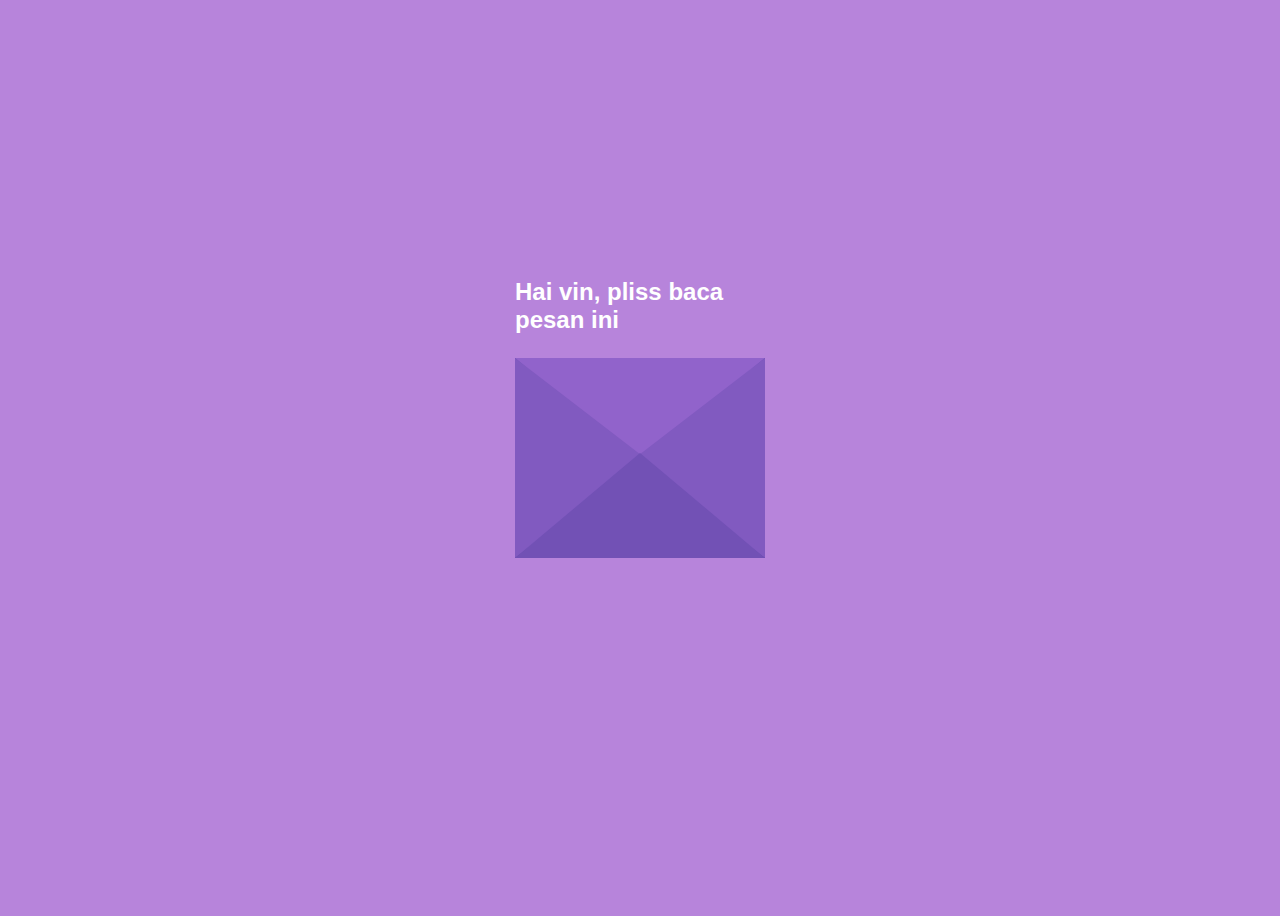
<file: index.html>
<!DOCTYPE html>
<html lang="en">
  <head>
    <meta charset="UTF-8" />
    <meta name="viewport" content="width=device-width, initial-scale=1.0" />
    <title>untoldcoding</title>
    <link rel="stylesheet" href="Style3.css" />
  </head>
  <body>
    <div class="envelope">
    
      <div class="back"></div>
      <div class="letter">
   
        <div class="heart">
          <img src="nailoing.png">
        </div>
       
        <div class="text">
          <a href="pesan.html" >tekan ini</a>
          <p>
            Vin aku pingin ngomong <br />
            pliss baca yaa <br />
            aku harap kamu seneng <br />
            tekan tulisan pesan vin
          </p>

        
          
        </div>
      </div>
      <div class="front"></div>
      <div class="top"></div>
      <div class="shadow"></div>
      <div class="text1">
        <h2>Hai vin, pliss baca pesan ini</h2>
      </div>
    </div>
  </body>
</html>
</file>
<file: Style3.css>
body {
  display: flex;
  align-items: center;
  justify-content: center;
  height: 100vh;
  background: #b784db;
}
.envelope {
  position: relative;
  cursor: pointer;
}

.back {
  position: relative;
  width: 250px;
  height: 200px;
  background: #6247aa;
}
.front {
  position: absolute;
  border-right: 130px solid #815ac0;
  border-top: 100px solid transparent;
  border-bottom: 100px solid transparent;
  height: 0;
  width: 0;
  top: 0;
  left: 120px;
  z-index: 3;
}
.front:before {
  content: "";
  position: absolute;
  border-left: 130px solid #815ac0;
  border-top: 100px solid transparent;
  border-bottom: 100px solid transparent;
  height: 0;
  width: 0;
  top: -100px;
  left: -120px;
}
.front:after {
  content: "";
  position: absolute;
  border-bottom: 105px solid #7251b5;
  border-left: 125px solid transparent;
  border-right: 125px solid transparent;
  height: 0;
  width: 0;
  top: -5px;
  left: -120px;
}
.top {
  position: absolute;
  border-top: 105px solid #9163cb;
  border-left: 125px solid transparent;
  border-right: 125px solid transparent;
  height: 0;
  width: 0;
  top: 0;
  transform-origin: top;
  transition: 0.4s;
}
.envelope:hover .top {
  transform: rotateX(160deg);
}
.letter {
  position: absolute;
  background: white;
  width: 230px;
  height: 180px;
  top: 10px;
  left: 10px;
  transition: 0.2s;
}
.envelope:hover .letter {
  transform: translateY(-100px);
  z-index: 2;
}
.text1 {
  position: absolute;
  color: white;
  font-family: sans-serif;
  top: -50%;
}
.text {
  text-align: center;
  font-size: 11px;
  font-family: Arial, Helvetica, sans-serif;
  margin-top: 20px;
  font-weight: bold;
  color: black;
  position: relative;
  top: -20px;
  left: 20px;
}
p{
  justify-content: center;
}

/*---heart -----*/
.heart {

  height: 70px;
  width: 70px;
  position: relative;
 
  left: -20px;
  transform: rotate(-45deg);

  animation: untoldcoding 0.8s linear infinite;
}

@keyframes untoldcoding {
  0% {
    transform: rotate(-45deg) scale(1.05);
  }
  70% {
    transform: rotate(-45deg) scale(1);
  }
  100% {
    transform: rotate(-45deg) scale(0.8);
  }
}
.heart:before {
  content: "";
  position: absolute;
  height: 70px;
  width: 70px;

  top: -40px;
  border-radius: 50px;
}
.heart:after {
  content: "";
  position: absolute;
  height: 70px;
  width: 70px;

  right: -40px;
  border-radius: 50px;
}

img{
  height: 150%;
}
</file>
